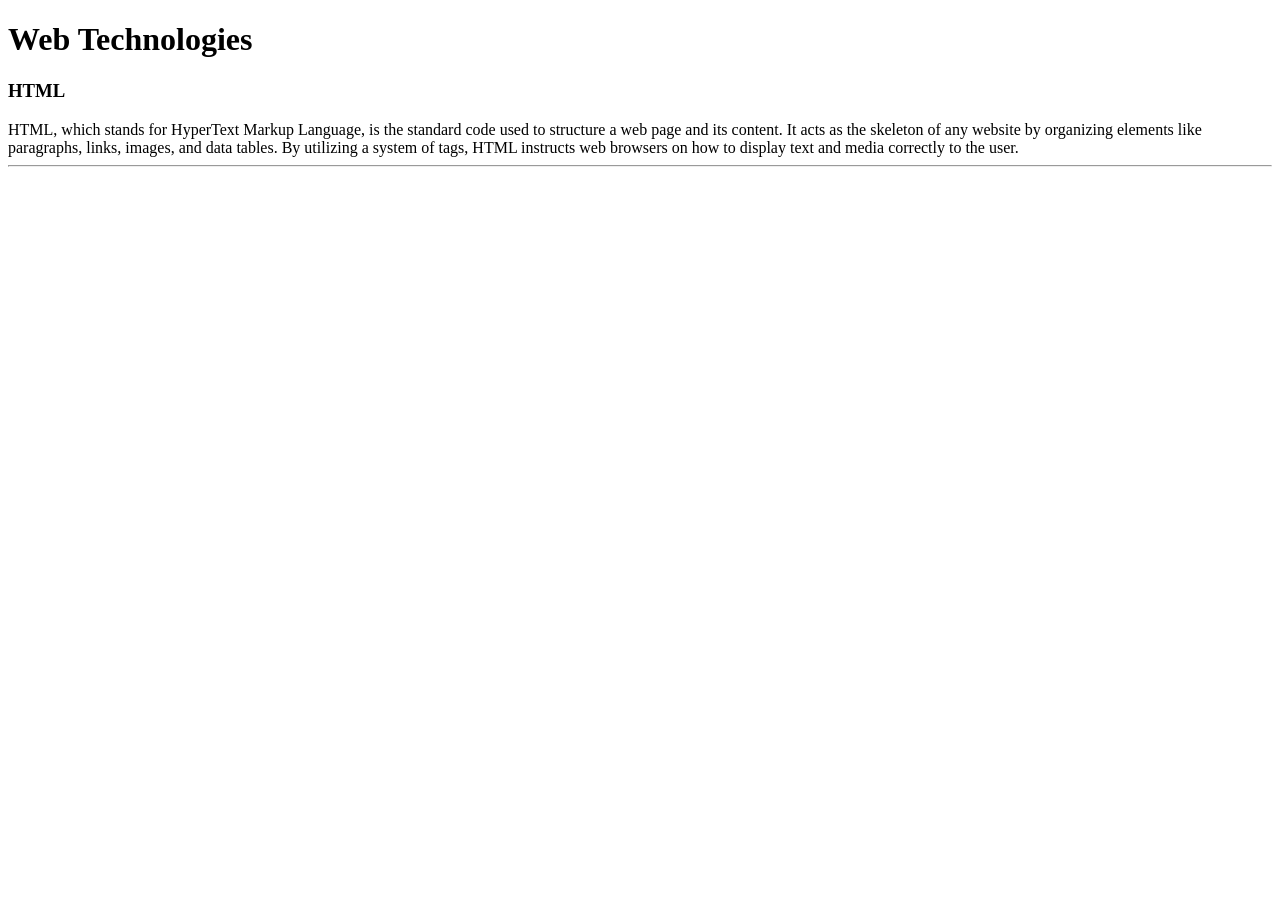
<file: WebDev_Unit1/WDLesson1_1Practical/index.html>
<!DOCTYPE html>
<!-- Lesson 1:How do we display text on a web page?
     Resources 
      https://www.w3schools.com/html/html_intro.asp
      https://www.w3schools.com/tags/tag_hr.asp
      https://www.w3schools.com/tags/tag_hn.asp
      https://www.w3schools.com/tags/tag_p.asp
-->

<html>
  <head>
    <!-- Challenge 1: Change the title of the page to Web Technologies -->
    <title>Web Technologies</title>
  </head>
  <body>
    <!-- Challenge 2: Create a heading, h1 for Web Technologies -->
    <h1>Web Technologies</h1>
    
    <!-- Challenge 3: Create a heading, h3 for HTML -->
    <h3>HTML</h3>

    <!-- Challenge 4: Create a paragraph explaining what is HTML. At least 3 sentences. -->
    HTML, which stands for HyperText Markup Language, is the standard code used to structure a web page and its content. It acts as the skeleton of any website by organizing elements like paragraphs, links, images, and data tables. By utilizing a system of tags, HTML instructs web browsers on how to display text and media correctly to the user.

    <!-- Challenge 4a: Insert a horizontal rule, hr -->
    <hr>
    
    <!-- Challenge 5: Create a heading, h3 for CSS -->
    

    <!-- Challenge 6: Create a paragraph explaining what is CSS.  At least 3 sentences. -->
    

    <!-- Challenge 6a: Insert a horizontal rule, hr -->
    

    <!-- Challenge 7: Create a heading, h3 for JavaScript -->
    

    <!-- Challenge 8: Create a paragraph explaining what is JavaScript.  At least 3 sentences. -->
    

    <!-- Challenge 8a: Insert a horizontal rule, hr -->
    
    
    <!-- Challenge Bonus: Similar to the concepts above add one more web technology using a heading and paragraph.  Here are some suggestions of concepts: JQuery, Bootstrap, AFrame -->
  </body>
</html>
</file>
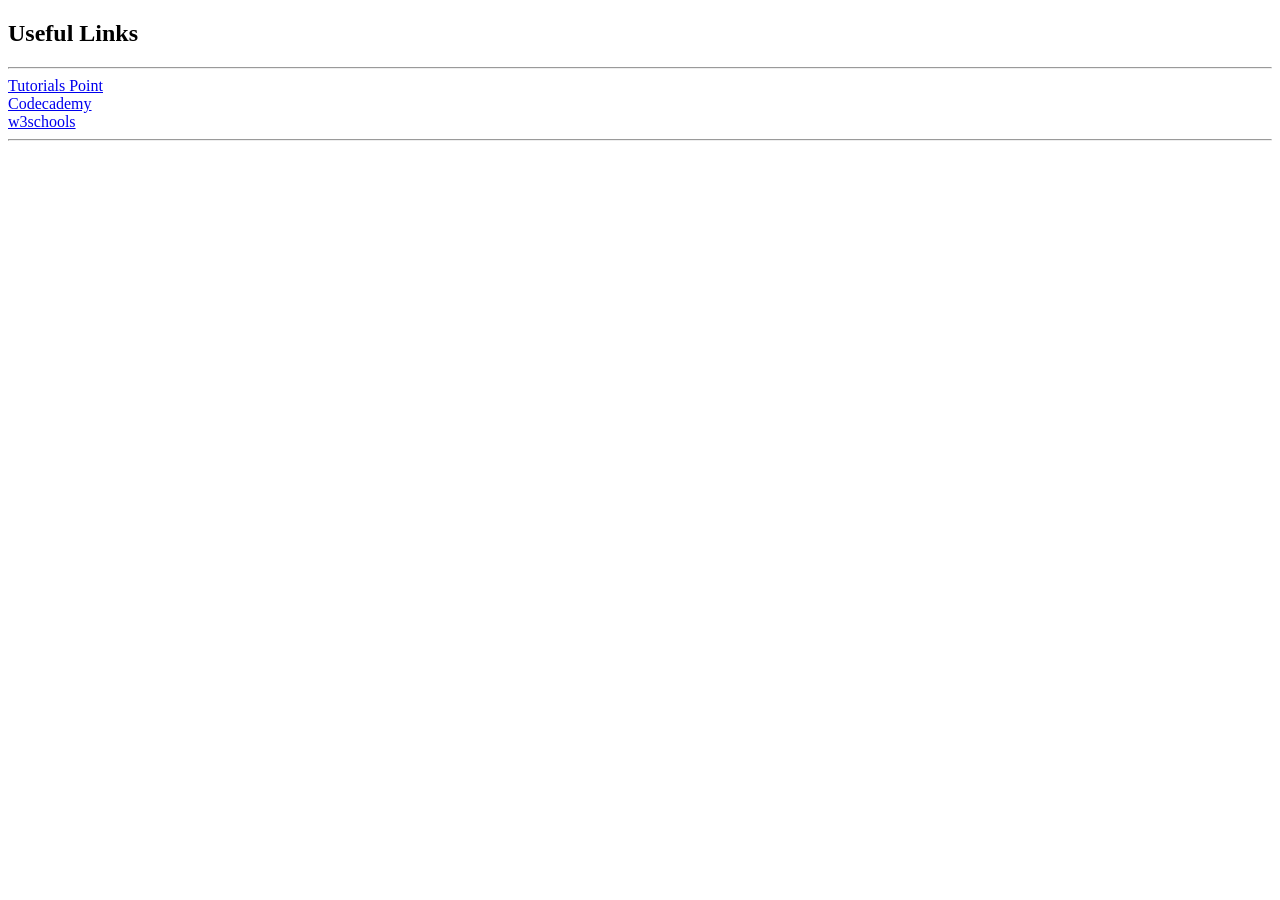
<file: WebDev_Unit1/WDLesson1_3Practical/index.html>
<!DOCTYPE html>
<!-- Lesson 3: How do we hyperlink resources?
<!-- Resources 
      https://www.w3schools.com/html/html_links.asp
      https://www.w3schools.com/tags/tag_a.asp
-->

<html>
  <head>
    <title>Exploring Links</title>
  </head>
  <body>
    <!-- Example of a link to a website 
        <a href="http://www.baysidehighschool.org/"> w3schools </a> 
    -->
    <!-- Challenge 1: Add a heading for "Useful Links". -->
    <h2>Useful Links</h2>

    <!-- Challenge 2: Add a horizontal rule underneath. -->
    <hr>

    <!-- Challenge 3: Create a link to https://www.tutorialspoint.com/ -->
    <a href="https://www.tutorialspoint.com/">Tutorials Point</a>

    <!-- Challenge 4: Add a break to skip down to the next line -->
    <br>

    <!-- Challenge 5: Create a link to https://www.codecademy.com/ -->
    <a href="https://www.codecademy.com/">Codecademy</a>

    <!-- Challenge 6: Add a break to skip down to the next line -->
    <br>

    <!-- Challenge 7: Create a link to https://www.w3schools.com/ -->
    <a href="https://www.w3schools.com/">w3schools</a>

    <!-- Challenge 8: Add a horizontal rule and break -->
    <hr>
    <br>

    <!-- Example of link to an internal sources 
      <a href="resources/dukenukem.jpg"> Duke Nukem </a> <br>
    -->
    <!-- Challenge 9: Create links for the rest of the items located in resources -->


    <!-- Challenge Bonus: Create links to your Lesson 1 and Lesson 2 Activities.  Hint: Use the same link that you posted in Google Classroom for the submission of each Lesson Activity -->
  </body>
</html>
</file>
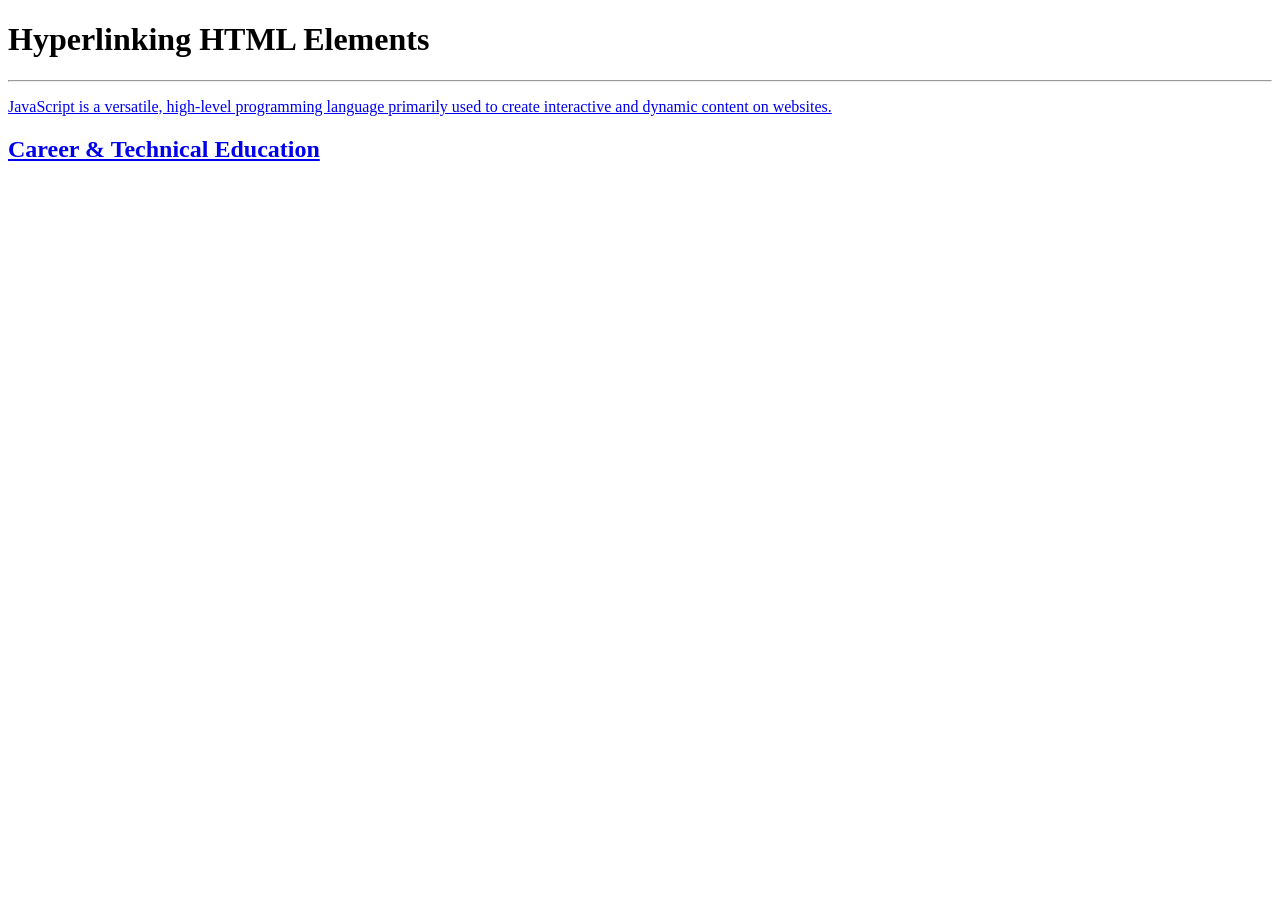
<file: WebDev_Unit1/WDLesson1_4Practical/index.html>
<!DOCTYPE html>
<!-- WD Lesson 1.4: How can we make HTML Elements into hyperlinks? -->
<!-- Resources 
      https://www.w3schools.com/html/html_links.asp
      https://www.w3schools.com/tags/tag_a.asp
-->

<html>
  <head>
    <title>Exploring Links II</title>
  </head>
  <body>
    <!-- Example of an HTML Element as a link to a website that opens in a new tab
    <a href="https://www.w3schools.com/" target="_blank"> 
      <img src="w3schools.jpg" height="100">
    </a>
    --> 
    <!-- Challenge 1: Add a heading with "Hyperlinking HTML Elements" followed by a horizontal rule-->
    <h1>Hyperlinking HTML Elements</h1>
    <hr>

    <!-- Challenge 2: Add the image for tutorialpoints that is stored locally and make it
     a hyperlink to  https://www.tutorialspoint.com/ that will open in a new tab -->
    <a href="https://www.tutorialspoint.com/" target="_blank"
      <img src="https://www.tutorialspoint.com/images/tp_logo_436.png" height="100" width="100">
    </a>

    <!-- Challenge 3: Add a paragraph describing JavaScript and make the paragraph a hyperlink to 
     https://javascript.info/ that will open in the SAME tab.-->
    <a href="https://javascript.info">
    <p>JavaScript is a versatile, high-level programming language primarily used to create interactive and dynamic content on websites.</p>
    </a>

    <!-- Challenge 4: Add an <h2> for "Career & Technical Education" and make the heading a hyperlink to 
      the cte.html file which is stored internally in the folder.  
      Note: You can link to other web pages.  This is how websites are created! -->
      <h2><a href="cte.html">Career & Technical Education</a></h2>

    <!-- Challenge Bonus:  Complete all the challenges located in cte.html.  
     Note: Click on cte.html to open the html file and start editing. -->
  </body>
</html>
</file>
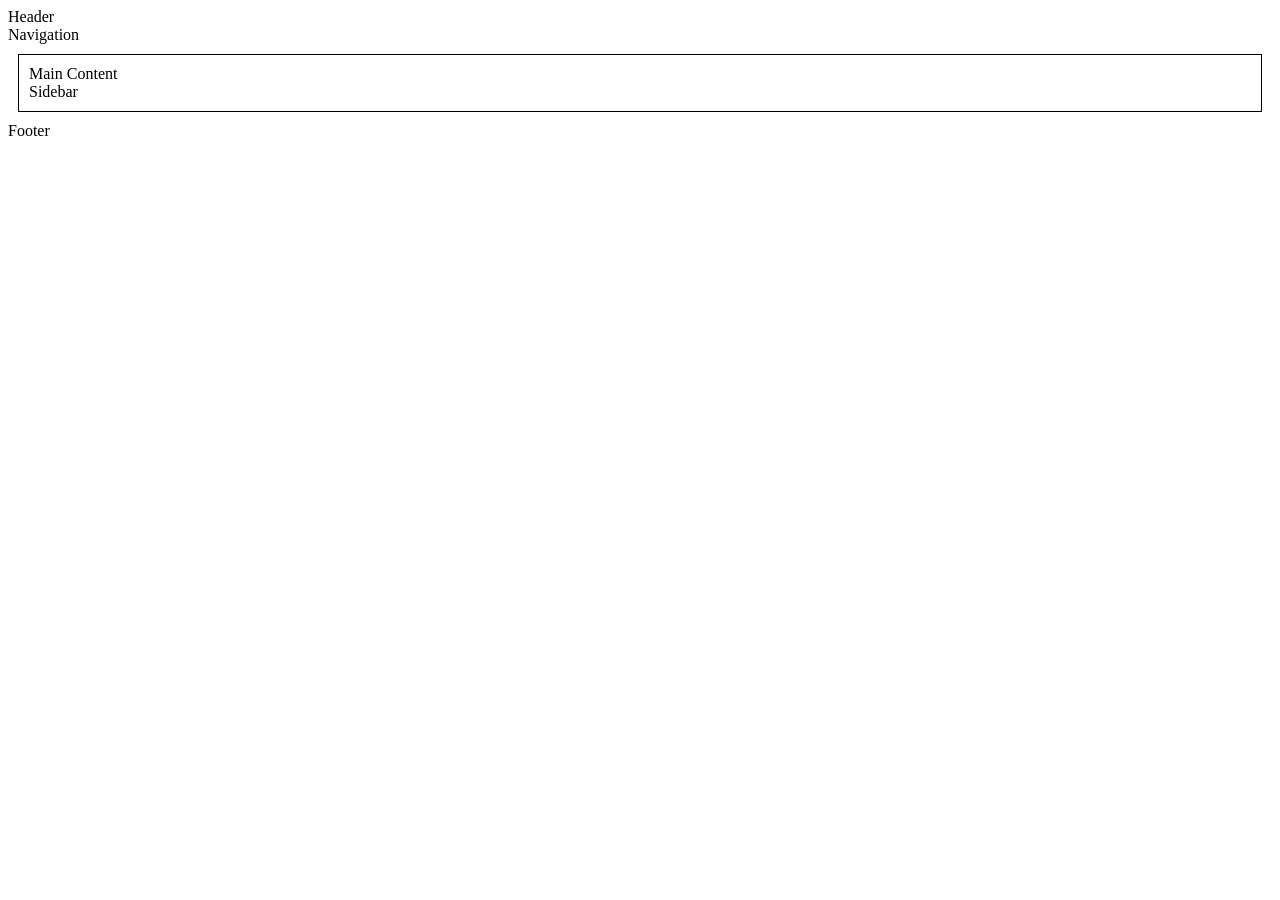
<file: WebDev_Unit1/WDLesson1_5Practical/index.html>
<!DOCTYPE html>
<!-- WD Lesson 1.5: How can we group elements on a page? -->
<!-- Resources 
      https://www.w3schools.com/html/html_blocks.asp
-->
<html>
  <head>
    <title>Exploring Containers</title>
    <link href="style.css" rel="stylesheet" type="text/css" />
  </head>
  <body>
    <!-- Challenge 1: Add the necessary containers to create each of the section shown in WDLesson1_5PracticalDiagram.png -->
    <header>Header</header>
    <nav>Navigation</nav>
    <div class="container">
      <main>Main Content</main>
      <aside>Sidebar</aside>
    </div>
    <footer>Footer</footer>

    <!-- Challenge 2: Within each container created, add the HTML elements specified in WDLesson1_5PracticalDiagram.png
         Note: Images for the last container are stored in the images folder.  Make the images the same height -->

  </body>
</html>
</file>
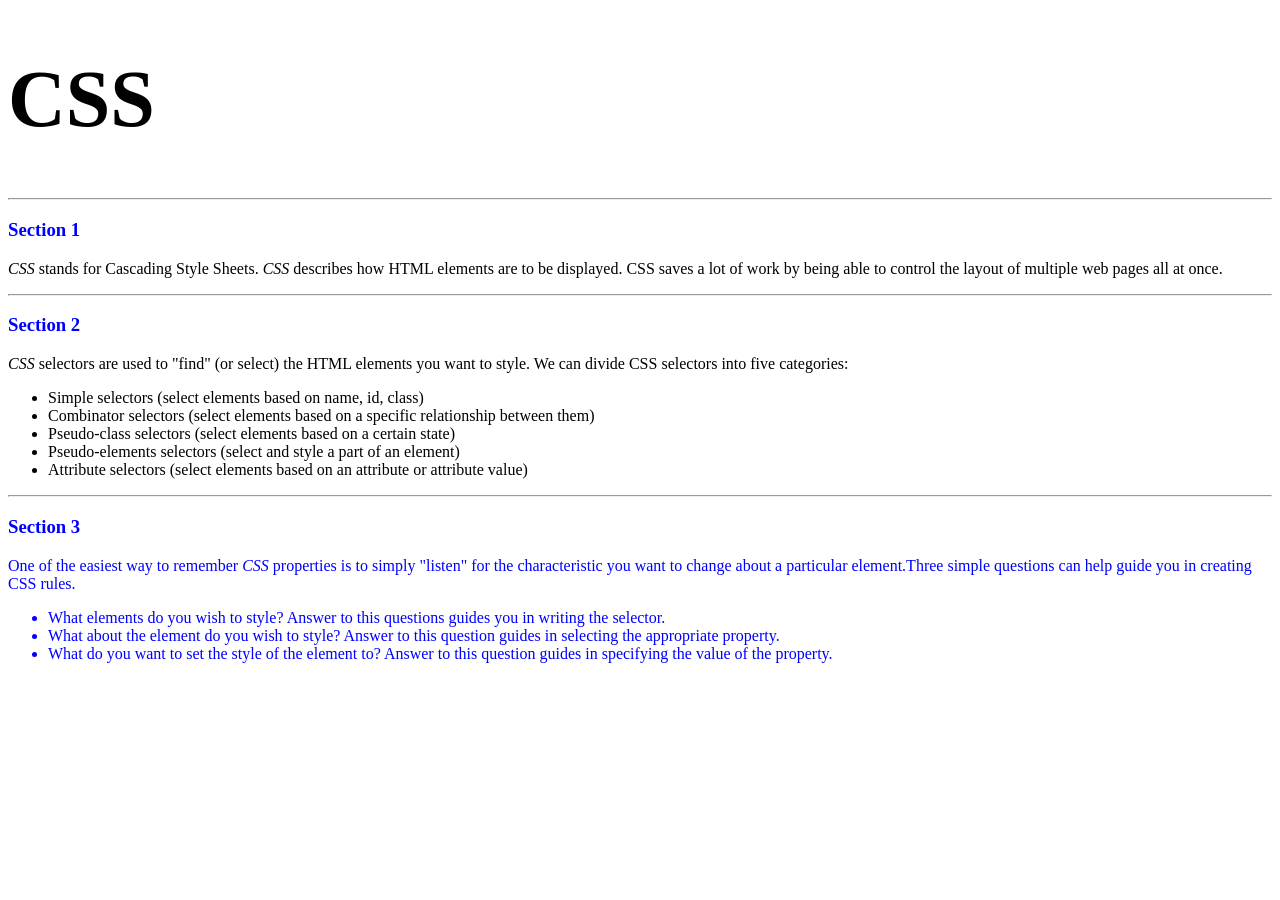
<file: WebDev_Unit2/WDLesson2_1Practical/index.html>
<!DOCTYPE html>
<!-- WD Lesson 2.1: What is CSS? -->
<!-- Resources 
      https://www.w3schools.com/css/css_intro.asp
-->
<html>
  <head>
    <title>Edxploring CSS</title>
    <link href="style.css" rel="stylesheet" type="text/css" />
  </head>
  <body>
    <!-- All Challenges are in style.css -->
    <h1> CSS </h1>
    <hr>
    <h3>Section 1</h3>
    <p><span>CSS</span> stands for Cascading Style Sheets. <span>CSS</span> describes how HTML elements are to be displayed. CSS saves a lot of work by being able to control the layout of multiple web pages all at once.
    </p>
    <hr>
    <h3>Section 2</h3>
    <p>
      <span>CSS</span> selectors are used to "find" (or select) the HTML elements you want to style. We can divide CSS selectors into five categories:
        <ul>
          <li>Simple selectors (select elements based on name, id, class)</li>
          <li>Combinator selectors (select elements based on a specific relationship between them)</li>
          <li>Pseudo-class selectors (select elements based on a certain state)</li>
          <li>Pseudo-elements selectors (select and style a part of an element)</li>
          <li>Attribute selectors (select elements based on an attribute or attribute value)</li>
        </ul>
    </p>
    <hr>
    <h3>Section 3</h3>
    <div>
      One of the easiest way to remember <span>CSS</span> properties is to simply "listen" for the characteristic you want to change about a particular element.Three simple questions can help guide you in creating CSS rules.
        <ul>
          <li>What elements do you wish to style?  Answer to this questions guides you in writing the selector.</li>
          <li>What about the element do you wish to style?  Answer to this question guides in selecting the appropriate property.</li>
          <li>What do you want to set the style of the element to?  Answer to this question guides in specifying the value of the property.</li>
        </ul>
    </div>
  </body>
</html>
</file>
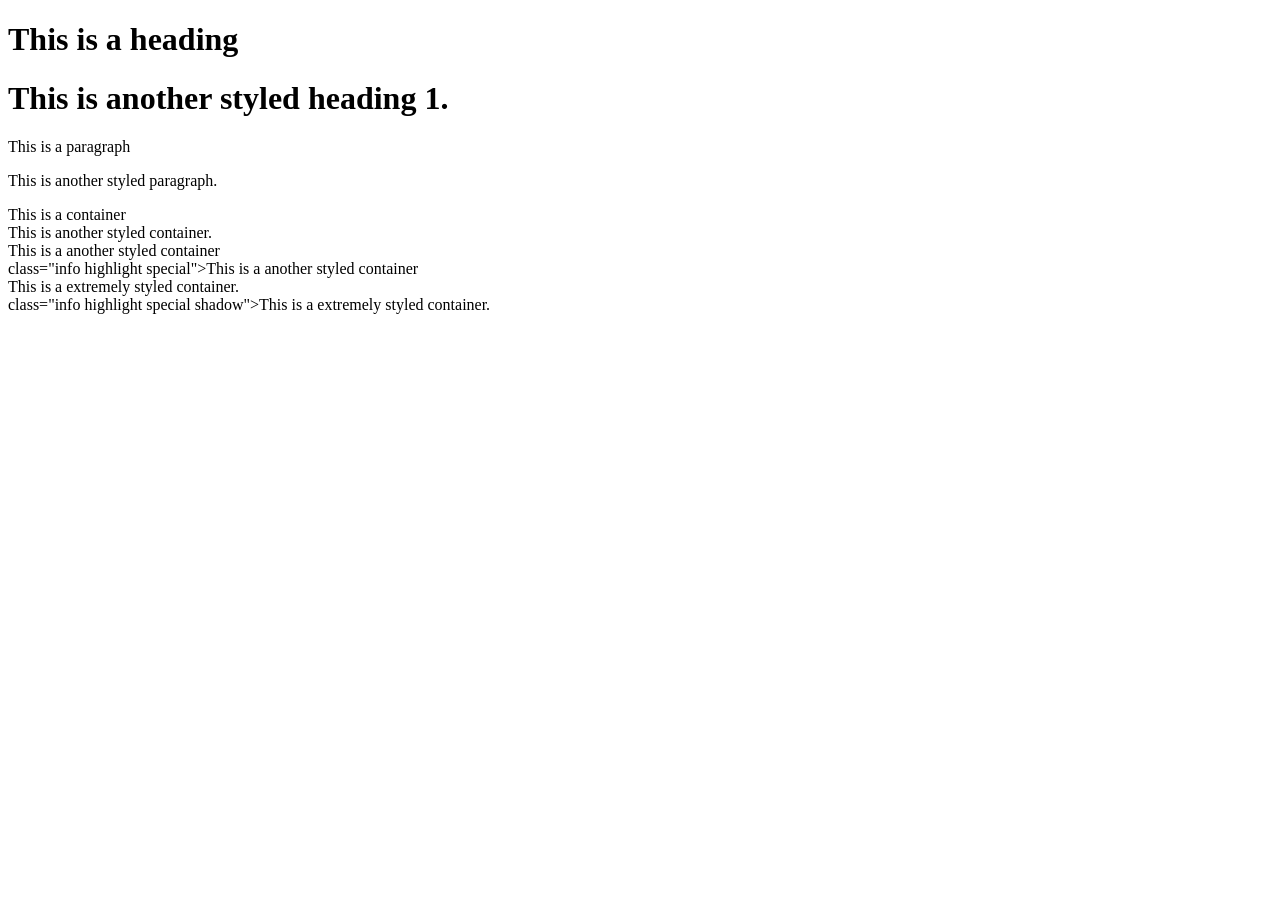
<file: WebDev_Unit2/WDLesson2_2Practical/index.html>
<!DOCTYPE html>
<!-- WD Lesson 2.2: How do we style groups of elements?-->
<!-- Resources 
      https://www.w3schools.com/css/default.asp 
      https://www.w3schools.com/css/css_selectors.asp 
-->
<html>
  <head>
    <title>Exploring Class Selectors</title>
    <link href="style.css" rel="stylesheet" type="text/css" />
  </head>
  <body>
    
    <h1>This is a heading</h1>
    <h1>This is another styled heading 1.</h1>
    <!-- Challenge 1: Create another heading 1 with the text "This is another styled heading 1."
         Add a class of "highlight" to the heading 1
    -->

    <p> This is a paragraph </p>
    <p>This is another styled paragraph.</p>
    <!-- Challenge 2: Create another paragraph with the text "This is another styled paragraph."
         Add a class of "info" to the paragraph
    -->

    <div> This is a container </div>
    <div>This is another styled container.</div>
    <!-- Challenge 3: Create another container with the text "This is another styled container."
         Add a class of "special" to the container
    -->
    
    <!-- Challenge 4: Give the container below a class of info, highlight and special-->
    <div> This is a another styled container </div>
    <div>class="info highlight special">This is a another styled container </div>

    <!-- Challenge Bonus: Give the container below a class of info, highlight, special and shadow-->
    <div> This is a extremely styled container. </div>
    <div>class="info highlight special shadow">This is a extremely styled container.</div>

    <!-- All other Challenges are in style.css -->
  </body>
</html>
</file>
<file: WebDev_Unit1/WDLesson1_5Practical/style.css>
div, span{
    border:1px solid black;
    padding:10px;
    margin:10px;
}
</file>
<file: WebDev_Unit2/WDLesson2_1Practical/style.css>
/* Comments in CSS are created like this. Notice the slash asterisk at the beginning and end */


/* Basic Structure of a CSS rule
selector{
  property: value;
}
*/


/* Challenge 1: Change color of the text for all the headings size 3 to blue */
h3{
  color: blue;
}

/* Challenge 2: Change the size for the font for all headings size 1 to 60pt */
h1{
  font-size: 60pt;
}

/* Challenge 3: Change the style of the font for all spans to italic */
span{
  font-style: italic;
}

/* Challenge 4: Change the family of font being used for all paragraphs to "Arial" */
h1{
  font-family: "Arial";
}

/* Challenge 5: Change the family of font being used for all lists to "Comic Sans MS".  What element creates a list? */
h1{
  font-family: "Comic Sans MS";
}

/* Chalenge 6: Change the background color of the div to blue, color of the text to white and the weight of the font to bold.*/
div{
  color:blue; font-style: bold;
}

/* Hint:  You can specify several CSS rules for one element by separating the rules with semi-colons. Look at some examples on w3schools */
</file>
<file: WebDev_Unit2/WDLesson2_2Practical/style.css>
/* Basic Structure of a CSS rule using classes

.class{
  property: value;
}
*/

/* Challenge 5: Change the family of all elements to Arial */

/* Challenge 6: Change the background color to blue, the color of the text to white for all elements 
with a class of "info" */

/* Challenge 7: Add a border of 2px solid red for all elements with a class of "highlight" */

/* Challenge 8: Align the text in the center and drop a shadow on the text of 2px 2px yellow  for 
all elements with a class of "special"
*/

/* Challenge Bonus: Create a CSS rule for a class named "shadow".  
Apply a shadow to the box around the elements that is 2px 2px  gray. */
</file>
